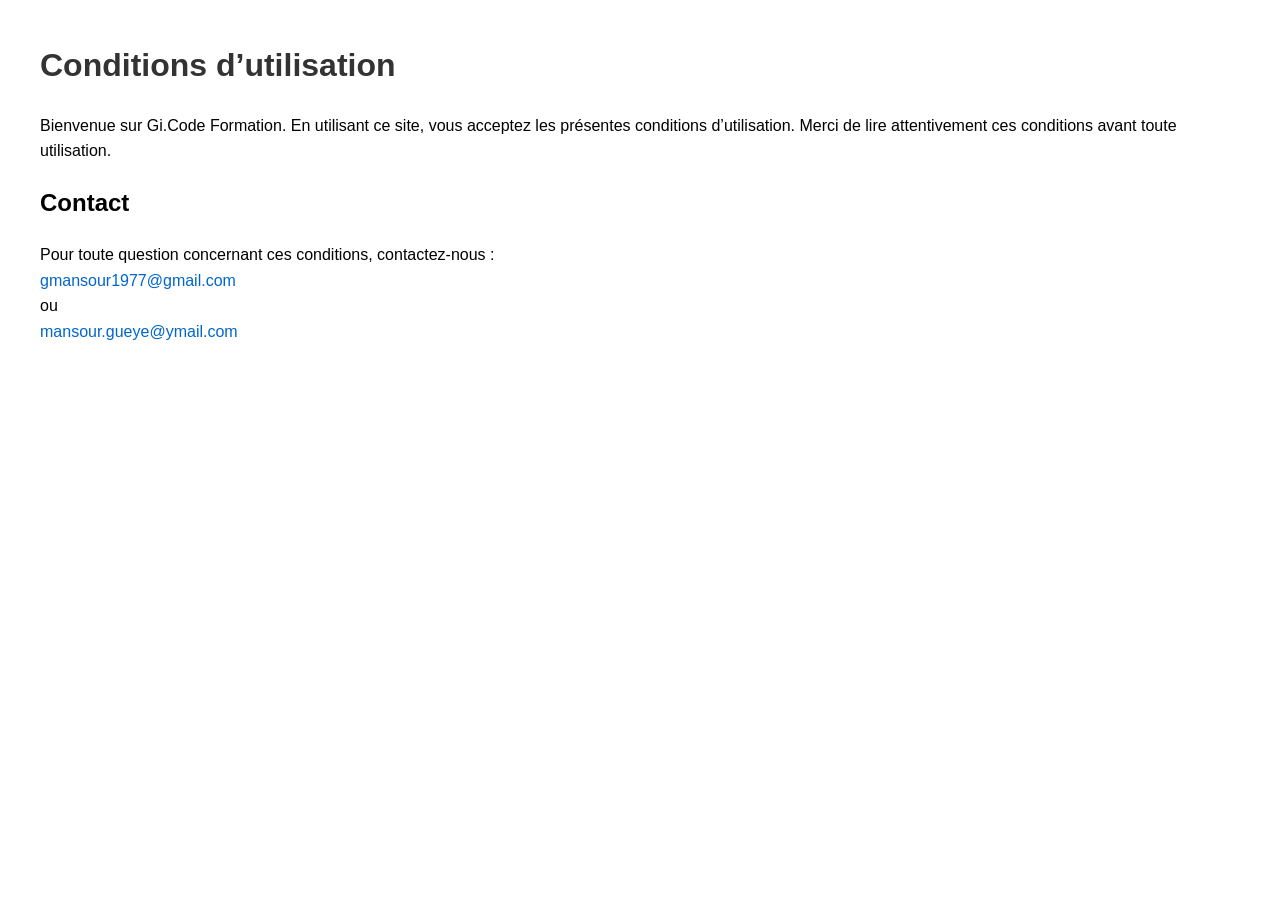
<file: conditions.html>
<!DOCTYPE html>
<html lang="fr">
<head>
  <meta charset="UTF-8">
  <meta name="viewport" content="width=device-width, initial-scale=1.0">
  <title>Conditions d'utilisation - Gi.Code Formation</title>
  <style>
    body {font-family: Arial, sans-serif; margin:40px; line-height:1.6;}
    h1 {color:#333;}
    a {color:#0066cc; text-decoration:none;}
    a:hover {text-decoration:underline;}
  </style>
</head>
<body>
  <h1>Conditions d’utilisation</h1>
  <p>
    Bienvenue sur Gi.Code Formation. En utilisant ce site, vous acceptez les présentes
    conditions d’utilisation. Merci de lire attentivement ces conditions avant toute
    utilisation.
  </p>
  <h2>Contact</h2>
  <p>
    Pour toute question concernant ces conditions, contactez-nous :<br>
    <a href="mailto:gmansour1977@gmail.com">gmansour1977@gmail.com</a><br>
    ou<br>
    <a href="mailto:mansour.gueye@ymail.com">mansour.gueye@ymail.com</a>
  </p>
</body>
</html>
</file>
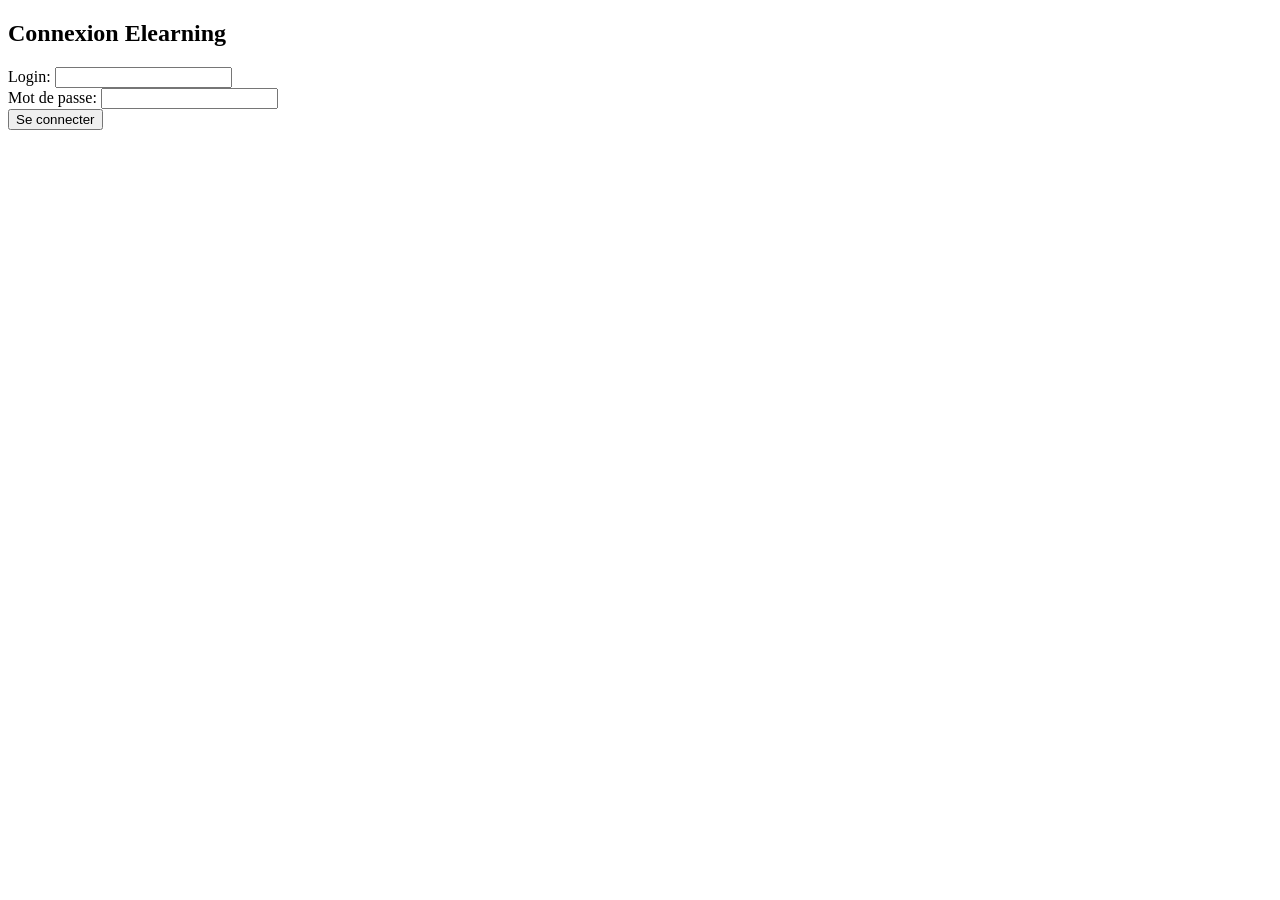
<file: login.html>
<!DOCTYPE html>
<html lang="fr">
<head>
<meta charset="UTF-8">
<title>Login Gi.Code</title>
</head>
<body>
<h2>Connexion Elearning</h2>
<form method="POST" action="login.php">
  Login: <input type="text" name="login" required><br>
  Mot de passe: <input type="password" name="password" required><br>
  <input type="submit" value="Se connecter">
</form>
</body>
</html>
</file>
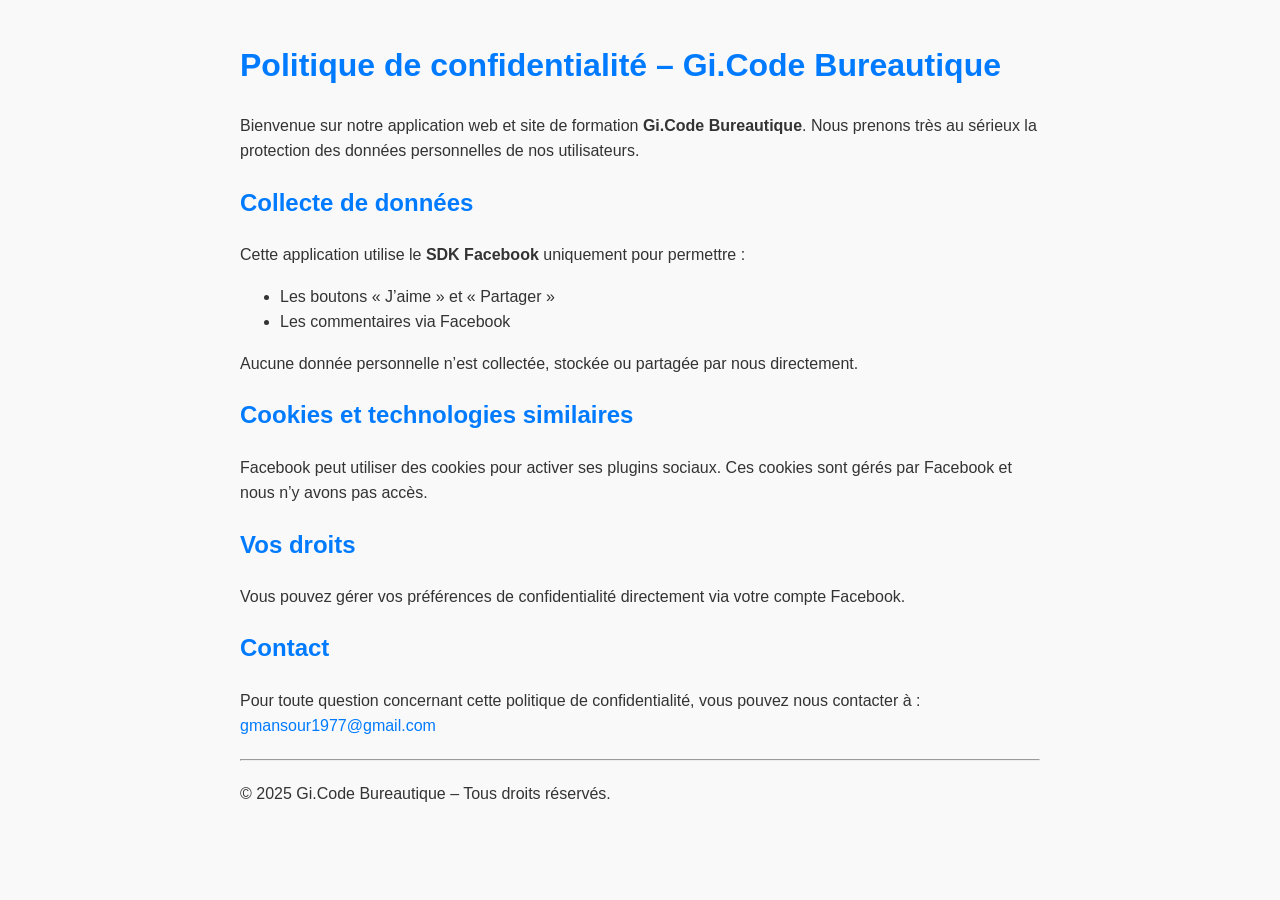
<file: privacypolicy.html>
<!DOCTYPE html>
<html lang="fr">
<head>
  <meta charset="UTF-8">
  <meta name="viewport" content="width=device-width, initial-scale=1.0">
  <title>Politique de confidentialité – Gi.Code Bureautique</title>
  <style>
    body {
      font-family: Arial, sans-serif;
      max-width: 800px;
      margin: 40px auto;
      padding: 0 20px;
      line-height: 1.6;
      background: #f9f9f9;
      color: #333;
    }
    h1, h2 {
      color: #007bff;
    }
    a {
      color: #007bff;
      text-decoration: none;
    }
    a:hover {
      text-decoration: underline;
    }
    hr {
      margin: 20px 0;
    }
  </style>
</head>
<body>
  <h1>Politique de confidentialité – Gi.Code Bureautique</h1>
  <p>Bienvenue sur notre application web et site de formation <strong>Gi.Code Bureautique</strong>. Nous prenons très au sérieux la protection des données personnelles de nos utilisateurs.</p>
  
  <h2>Collecte de données</h2>
  <p>Cette application utilise le <strong>SDK Facebook</strong> uniquement pour permettre :</p>
  <ul>
    <li>Les boutons « J’aime » et « Partager »</li>
    <li>Les commentaires via Facebook</li>
  </ul>
  <p>Aucune donnée personnelle n’est collectée, stockée ou partagée par nous directement.</p>

  <h2>Cookies et technologies similaires</h2>
  <p>Facebook peut utiliser des cookies pour activer ses plugins sociaux. Ces cookies sont gérés par Facebook et nous n’y avons pas accès.</p>

  <h2>Vos droits</h2>
  <p>Vous pouvez gérer vos préférences de confidentialité directement via votre compte Facebook.</p>

  <h2>Contact</h2>
  <p>Pour toute question concernant cette politique de confidentialité, vous pouvez nous contacter à : <a href="mailto:gmansour1977@gmail.com">gmansour1977@gmail.com</a></p>

  <hr>
  <p>&copy; 2025 Gi.Code Bureautique – Tous droits réservés.</p>
</body>
</html>
</file>
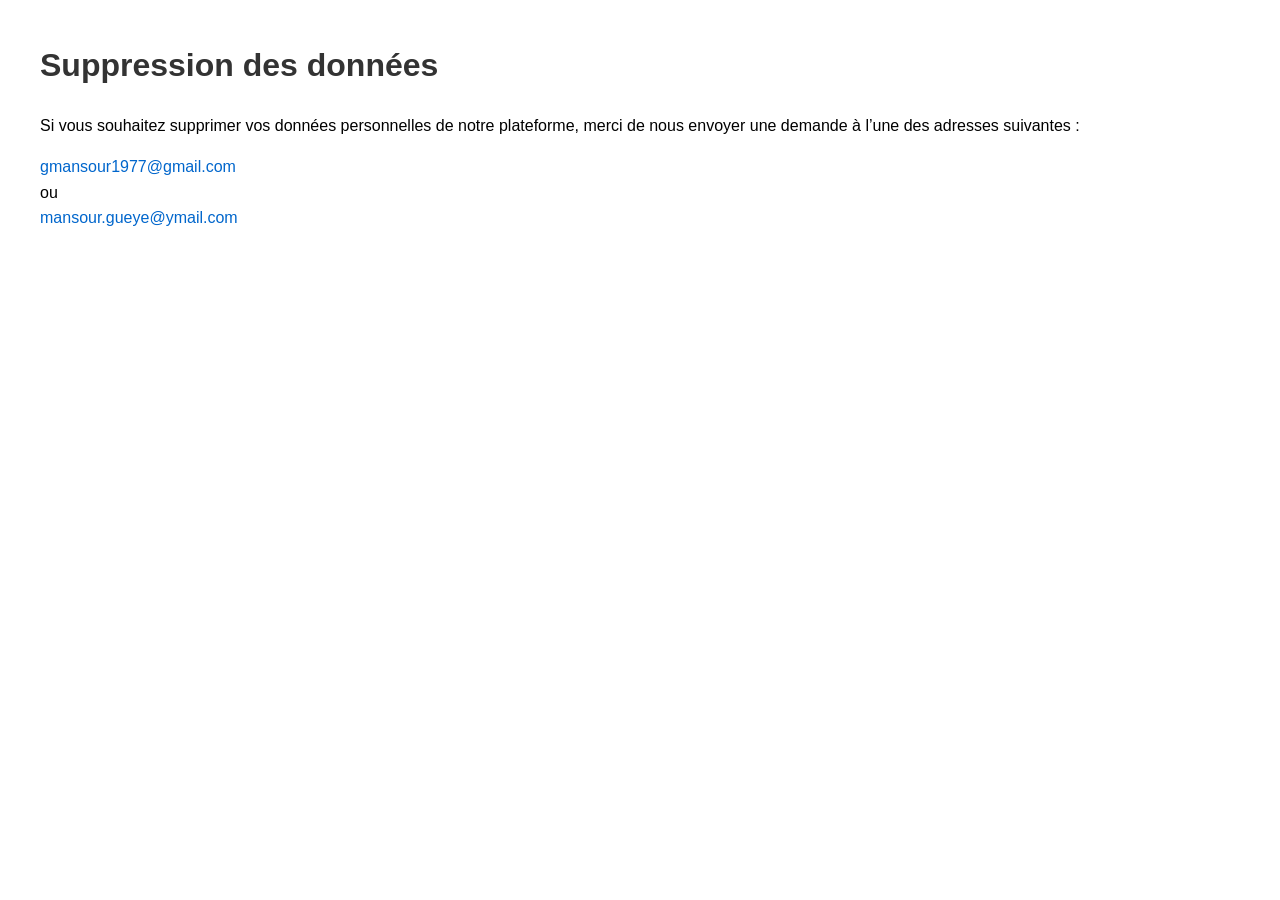
<file: suppression.html>
<!DOCTYPE html>
<html lang="fr">
<head>
  <meta charset="UTF-8">
  <meta name="viewport" content="width=device-width, initial-scale=1.0">
  <title>Suppression des données - Gi.Code Formation</title>
  <style>
    body {font-family: Arial, sans-serif; margin:40px; line-height:1.6;}
    h1 {color:#333;}
    a {color:#0066cc; text-decoration:none;}
    a:hover {text-decoration:underline;}
  </style>
</head>
<body>
  <h1>Suppression des données</h1>
  <p>
    Si vous souhaitez supprimer vos données personnelles de notre plateforme,
    merci de nous envoyer une demande à l’une des adresses suivantes :
  </p>
  <p>
    <a href="mailto:gmansour1977@gmail.com">gmansour1977@gmail.com</a><br>
    ou<br>
    <a href="mailto:mansour.gueye@ymail.com">mansour.gueye@ymail.com</a>
  </p>
</body>
</html>
</file>
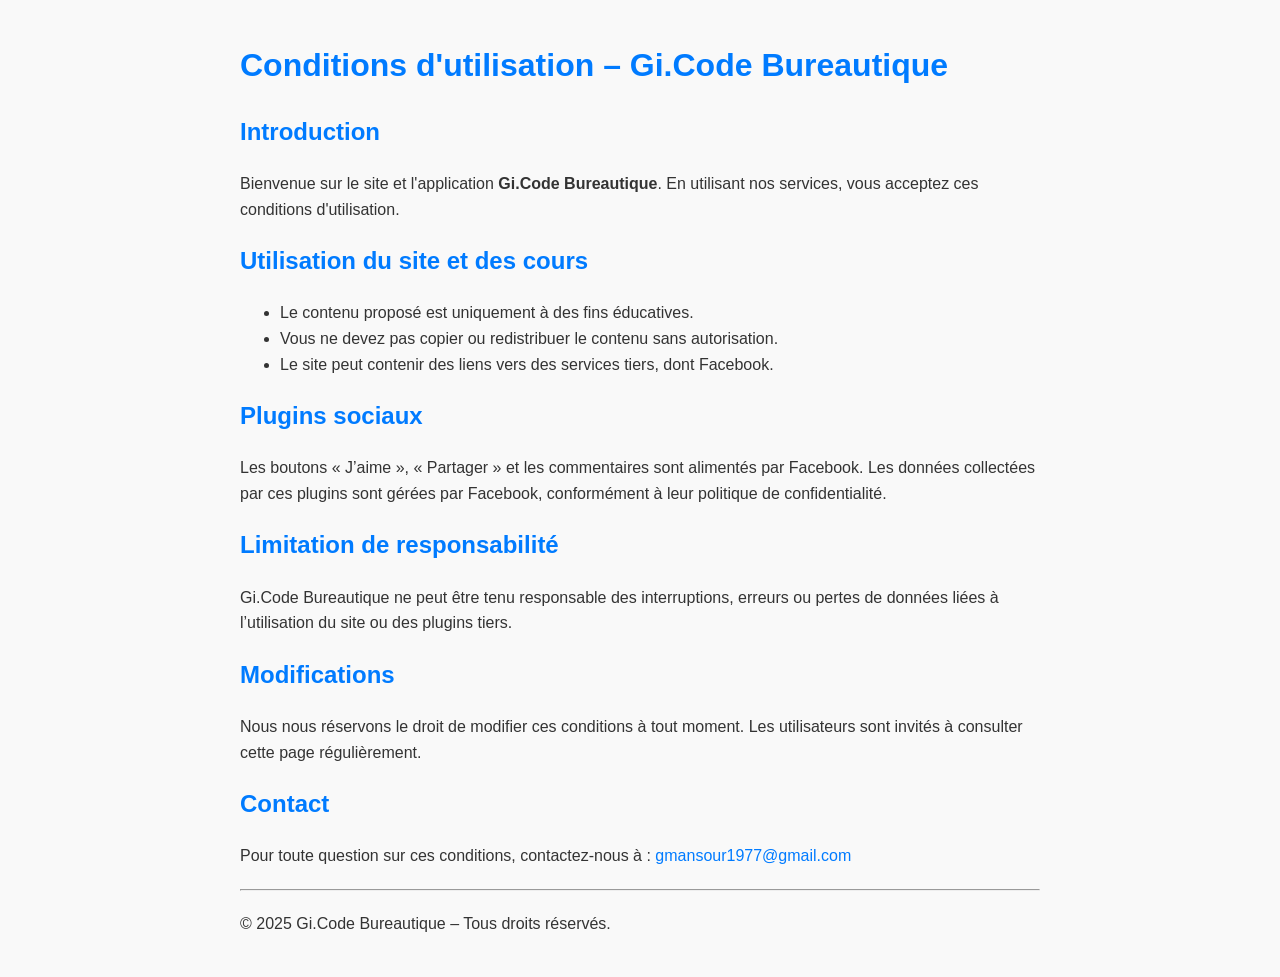
<file: terms.html>
<!DOCTYPE html>
<html lang="fr">
<head>
  <meta charset="UTF-8">
  <meta name="viewport" content="width=device-width, initial-scale=1.0">
  <title>Conditions d'utilisation – Gi.Code Bureautique</title>
  <style>
    body {
      font-family: Arial, sans-serif;
      max-width: 800px;
      margin: 40px auto;
      padding: 0 20px;
      line-height: 1.6;
      background: #f9f9f9;
      color: #333;
    }
    h1, h2 {
      color: #007bff;
    }
    a {
      color: #007bff;
      text-decoration: none;
    }
    a:hover {
      text-decoration: underline;
    }
    hr {
      margin: 20px 0;
    }
  </style>
</head>
<body>
  <h1>Conditions d'utilisation – Gi.Code Bureautique</h1>

  <h2>Introduction</h2>
  <p>Bienvenue sur le site et l'application <strong>Gi.Code Bureautique</strong>. En utilisant nos services, vous acceptez ces conditions d'utilisation.</p>

  <h2>Utilisation du site et des cours</h2>
  <ul>
    <li>Le contenu proposé est uniquement à des fins éducatives.</li>
    <li>Vous ne devez pas copier ou redistribuer le contenu sans autorisation.</li>
    <li>Le site peut contenir des liens vers des services tiers, dont Facebook.</li>
  </ul>

  <h2>Plugins sociaux</h2>
  <p>Les boutons « J’aime », « Partager » et les commentaires sont alimentés par Facebook. Les données collectées par ces plugins sont gérées par Facebook, conformément à leur politique de confidentialité.</p>

  <h2>Limitation de responsabilité</h2>
  <p>Gi.Code Bureautique ne peut être tenu responsable des interruptions, erreurs ou pertes de données liées à l’utilisation du site ou des plugins tiers.</p>

  <h2>Modifications</h2>
  <p>Nous nous réservons le droit de modifier ces conditions à tout moment. Les utilisateurs sont invités à consulter cette page régulièrement.</p>

  <h2>Contact</h2>
  <p>Pour toute question sur ces conditions, contactez-nous à : <a href="mailto:gmansour1977@gmail.com">gmansour1977@gmail.com</a></p>

  <hr>
  <p>&copy; 2025 Gi.Code Bureautique – Tous droits réservés.</p>
</body>
</html>
</file>
